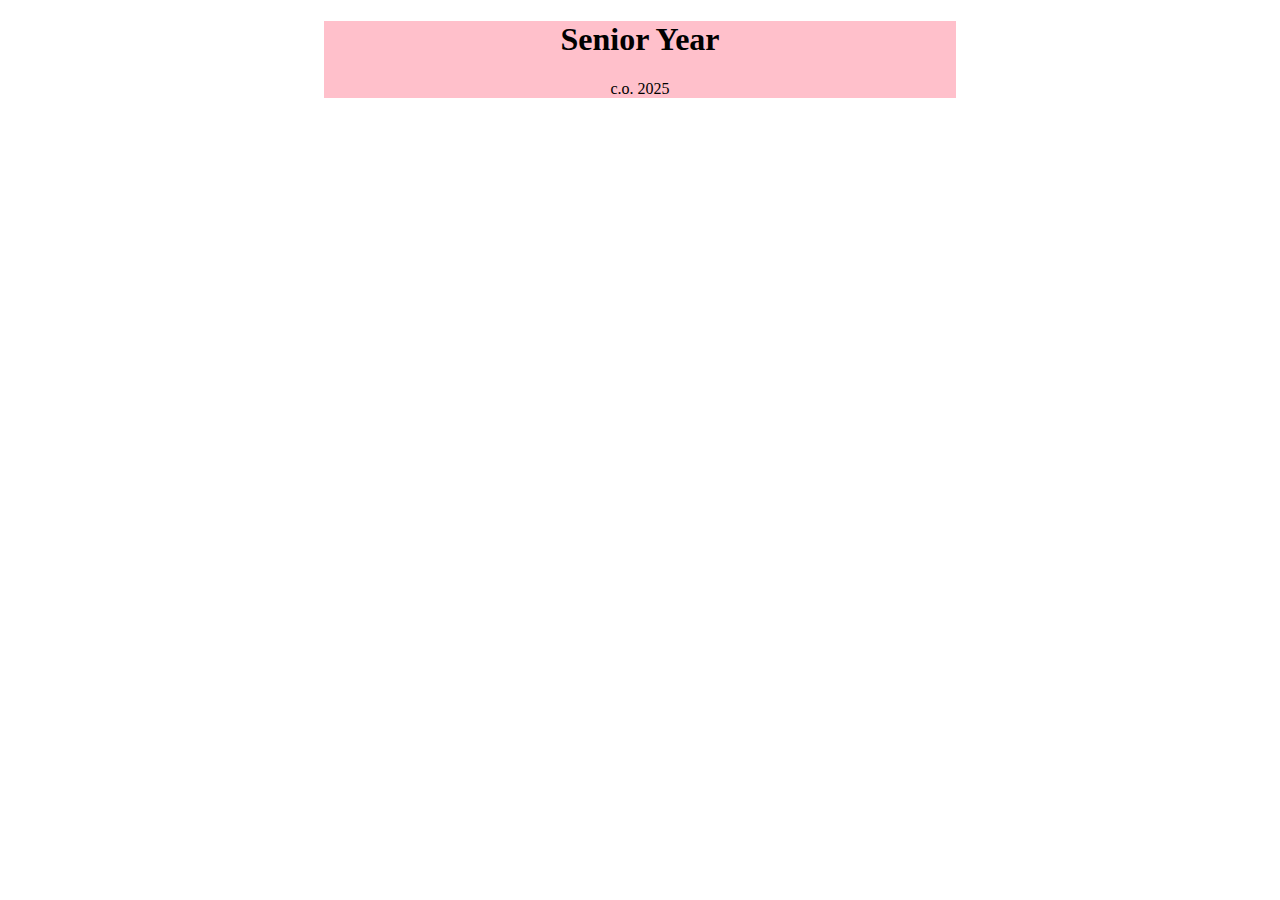
<file: Index.html>
<!DOCTYPE html>
<html lang="en">
  <head>
    <title>Senior Year</title>
    <meta charset="utf-8" />
    <meta name="viewport" content="width=device-width, initial-scale=1.0" />
    <link href="Senioryear.css" rel="stylesheet"/>
  </head>
    <body>
    <div class="menu">
      <main>
        <h1>Senior Year</h1>
        <p>c.o. 2025</p>
      </main>
    </body>
  </html>
</file>
<file: Senioryear.css>
h1, p {
  text-align: center;
}

.menu {
  width: 50%;
  background-color: pink;
  margin-left: auto;
  margin-right: auto;
}
</file>
